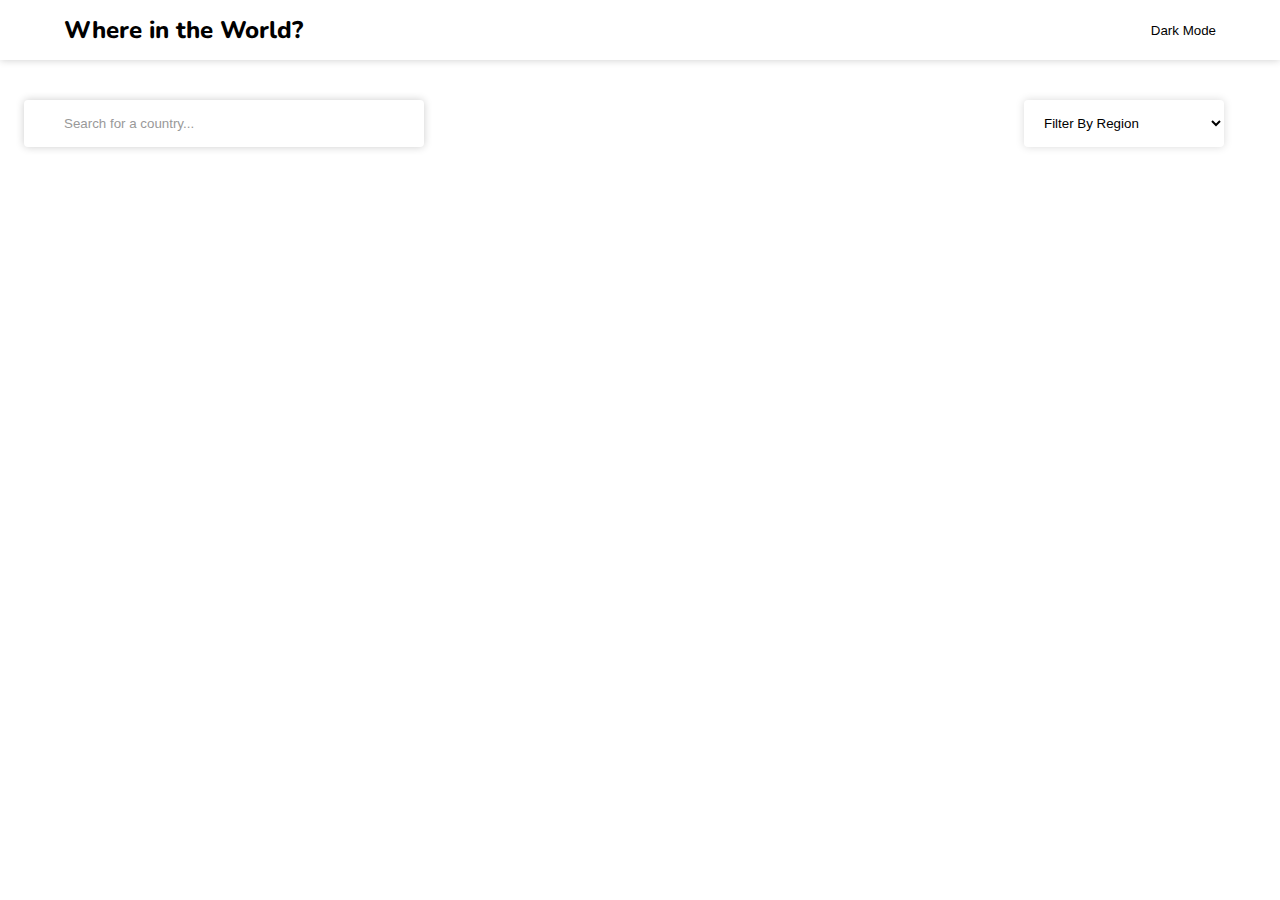
<file: index.html>
<!DOCTYPE html>
<html lang="en">
<head>
    <meta charset="UTF-8">
    <meta name="viewport" content="width=device-width, initial-scale=1.0">
    <title>REST Countries API</title>
    <link href="https://fonts.googleapis.com/css?family=Nunito:200,300,regular,500,600,700,800,900" rel="stylesheet" />
    <link rel="stylesheet" href="https://cdnjs.cloudflare.com/ajax/libs/font-awesome/6.6.0/css/all.min.css" integrity="sha512-Kc323vGBEqzTmouAECnVceyQqyqdsSiqLQISBL29aUW4U/M7pSPA/gEUZQqv1cwx4OnYxTxve5UMg5GT6L4JJg==" crossorigin="anonymous" referrerpolicy="no-referrer" />
    <script src="script.js" defer></script>
    <link rel="stylesheet" href="style.css">

</head>
<body  >
    <!-- Header -->
    <header class="header-container">
        <div class="header-content">
            <h2 class="title"><a href="/">Where in the World?</a></h2>
            <!-- Dark Mode Button -->
            <button class="DarkMode"><i class="Dark-icon fa-regular fa-moon fa-rotate-by" style="--fa-rotate-angle: -30deg;"></i> &nbsp;&nbsp; <span data-modeText>Dark Mode</span></button>
        </div>
    </header>

    <main>
        <!-- Search Bar and Filter By -->
        <div class="Search-filter-container">
            <!-- Search Bar -->
            <div class="Search-Container">
                <i class="fa-solid fa-magnifying-glass"></i>   
                <input class="Search-input" type="text" placeholder="Search for a country...">
            </div>

            <!-- Filter Bar -->
            <select class="filter-by-region" name="Region-Filter" id="Region-Filter">
                <option hidden="">Filter By Region</option>
                <option value="Africa">Africa</option>
                <option value="America">America</option>
                <option value="Asia">Asia</option>
                <option value="Europe">Europe</option>
                <option value="Ocenia">Ocenia</option>               
            </select>        
        </div>

        <!-- Main Content -->
        <div class="countries-container">
            <!-- The code for all anchor tags are inserted here Dynamically-->
             
        </div>

        <!-- For showing Error image -->
        <div style="display: none;" class="errorImage"></div>
    </main>
   
</body>
</html>
</file>
<file: style.css>
*, *::before, *::after{
    box-sizing: border-box;
    margin: 0;
    padding: 0;
}

:root{
    --background-color : white;
    --text-color : black;
    --elements-color : white;
}

body{
    font-family: Nunito, sans-serif;
    width: 100vw;
    overflow-x: hidden;
    background-color: var(--background-color);
    color: var(--text-color);
}

body.dark{
    --background-color:hsl(207,26%,17%);
    --text-color:white;
    --elements-color: hsl(209,23%,22%);
}

main{
    padding: 24px;
}

a{
    text-decoration: none;
    color: inherit;
}

.title{
    font-weight: 800;
}

.header-container{
    box-shadow: 0px 0px 8px 0px rgba(0,0,0,0.2);
    background-color: var(--elements-color);
    color: var(--text-color);
}

.DarkMode{
    text-decoration: none;
    border: none;
    background-color: inherit;
    color: var(--text-color);
    cursor: pointer;
}

.header-content{
    display: flex;
    justify-content: space-between;
    align-items: center;
    max-width: 1200px;
    margin-inline: auto;
    padding-inline: 24px;
    height: 60px;
}

.Search-filter-container{
    margin-top: 16px;
    margin-bottom: 48px;
    display: flex;
    justify-content: space-between;
    max-width: 1200px;
}

.Search-Container{
    box-shadow: 0px 0px 8px 0px rgba(0,0,0,0.2) ; 
    max-width: 400px ;
    width: 100%;
    border-radius: 4px;
    padding-left: 24px;
    background-color: var(--elements-color);
    color: var(--text-color);
}

.Search-Container input{
    width: 90%;
    border: none;
    outline: none;
    padding:16px;
    background-color: inherit;
    color: inherit;
}

.filter-by-region{
    width: 200px;
    padding: 0 16px;
    outline:none ;
    border: none;
    box-shadow: 0px 0px 8px rgba(0,0,0,0.15);
    border-radius: 4px;
    background-color: var(--elements-color);
    color: var(--text-color);
}

.countries-container{
    max-width: 1200px;
    margin-top : 16px;
    display: flex;
    gap: 64px;
    justify-content: space-between;
    flex-wrap: wrap;
}

.Search-input::placeholder{
    color: #999;
}

.Search-Container:hover{ 
    outline:2px solid #ddd
}

.country-card{
    display: inline-block;
    width: max-content;
    width: 250px;
    border-radius: 8px;
    overflow: hidden;
    box-shadow: 0px 0px 4px 0px rgba(0,0,0,0.2) ;
    padding-bottom: 24px ;
    transition: all 0.2s ease-in-out;
    background-color: var(--elements-color);
    color: var(--text-color);
}

.country-card:hover{
    transform: scale(1.05);
    box-shadow: 0px 0px 16px 0px rgba(0,0,0,0.2) ;
}

.country-card img{
    width: 100%;
    object-fit: cover;
    height: 166px;
}

.card-title{
    font-size: 24px;
    margin-block: 16px;
}

.card-text p{
    margin-block: 8px;
}

.card-text{
    padding-inline: 16px;
}

@media(max-width:768px){
    .Search-filter-container{
        display: flex;
        flex-direction: column;
        gap:24px;
    }

    .filter-by-region{
        padding: 12px 16px;
    }
    .countries-container{
        display: flex;
        flex-direction: column;
        align-items: center;
    }
}
</file>
